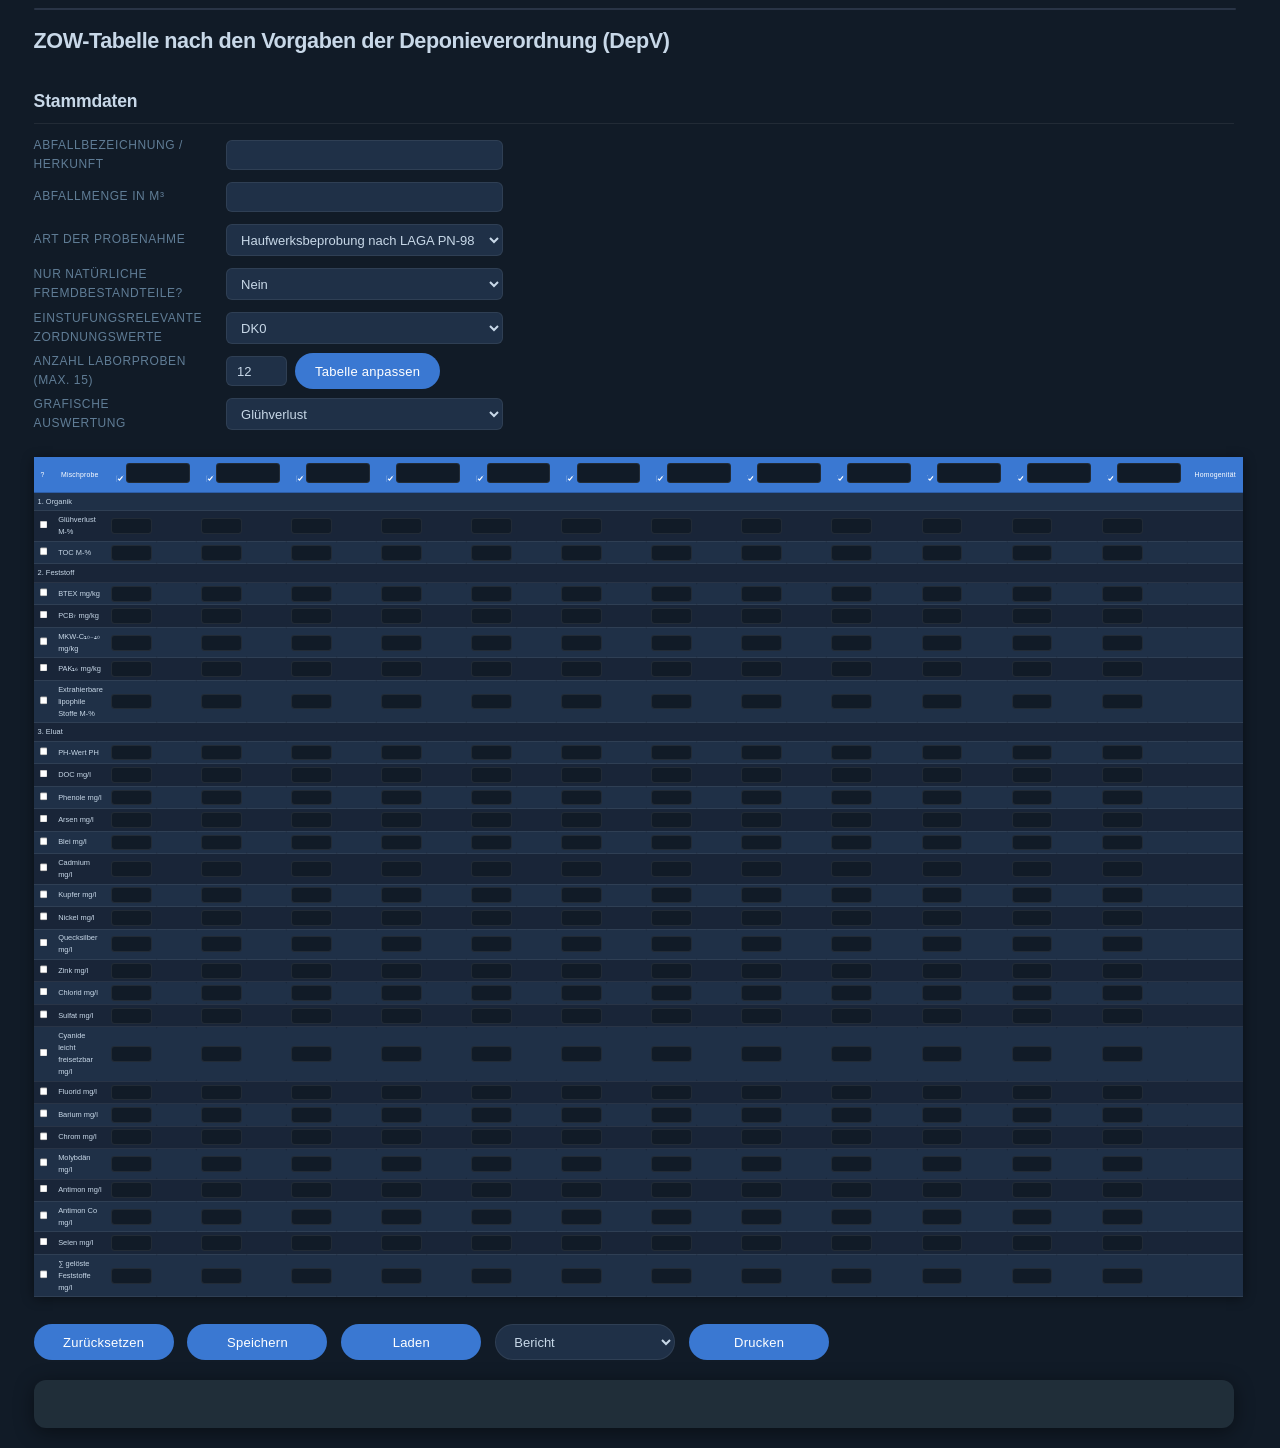
<file: index.html>
﻿<!doctype html>
<html>

<head>
	<meta charset="UTF-8">
	<title>Analyseauswertung - ZOW Tabelle Deponieverordnung (DepV)</title>
	<meta name="description" content="Praktisches Tool zur Auswertung von Bodenproben nach der Deponieverordnung (DepV). Errechnet erforderliche Bodenproben nach LAGA PN98 und berücksichtigt gängige Bewertungsregeln.">
	<meta name="robots" content="index, follow">

	<meta name="google-site-verification" content="JPYT7mkg1OmY5AXTMdBjN4YqVCDvRrTFCp-IMmpR2Fc" />

	<link rel="preconnect" href="https://fonts.googleapis.com">
	<link rel="preconnect" href="https://fonts.gstatic.com" crossorigin>
	<link href="https://fonts.googleapis.com/css2?family=Open+Sans:wght@300&display=swap" rel="stylesheet">
	<link rel="stylesheet" type="text/css" href="./style/style.css">
	<link rel="stylesheet" type="text/css" href="./style/printBericht.css" id="printsheet">
	<script src='https://cdn.plot.ly/plotly-2.27.0.min.js'></script>
	<script src="./scripts/graphicAusw.js"></script>

</head>

<body  style="padding-left:2%">

	<nav id="nav">
	</nav>

	<header>
		<p>
			<h1>ZOW-Tabelle nach den Vorgaben der Deponieverordnung (DepV)</h1>
		</p>
	</header>

	<main>

	<div id="StammdatenHeadline"></div>
	<div class="DontPrint">
	<h2>Stammdaten</h2>


	<div class="StammdatenContainer">
	<div class="StammdatenContainer">

	<label class="MainOptionsLabel" for="Abfallbezeichnung">Abfallbezeichnung / Herkunft</label>
	<input class="Stammdatgeninput" id="Abfallbezeichnung"></input>

	<label class="MainOptionsLabel" for="Abfallmenge">Abfallmenge in m³</label>
	<input class="Stammdatgeninput" id="Abfallmenge" type="number" min="0"></input>

	<label class="MainOptionsLabel" for="Probenahme">Art der Probenahme</label>
	<select class="StammdatenDropdown" name="Bodenart" id="Probenahme" onchange="ausw()">
		<option value="0">Haufwerksbeprobung nach LAGA PN-98</option>
		<option value="1">Schurfbeprobung nach DIN 19698-6</option>
		<option value="2">Andere / Voruntersuchung</option>
	</select>


	<label class="MainOptionsLabel" for="TOC">Nur natürliche Fremdbestandteile?</label>
	<select class="StammdatenDropdown" name="TOC" id="TOC" onchange="ausw()">
		<option value="0">Nein</option>
		<option value="1">Ja</option>

	</select>


	<label class="MainOptionsLabel" for="ZW">Einstufungsrelevante Zordnungswerte</label>
	<select class="StammdatenDropdown" name="ZW" id="ZW" onchange="ausw()">
		<option value="0">DK0</option>
		<option value="I">DKI</option>
		<option value="II">DKII</option>
		<option value="III">DKIII</option>

	</select>

	<label class="MainOptionsLabel" for="SampleCount">Anzahl Laborproben (max. 15)</label>
	<div>
		<input class="Stammdatgeninput" id="SampleCount" type="number" min="1" max="15" value="12">
		<button onclick="resizeTable(parseInt(document.getElementById('SampleCount').value))">Tabelle anpassen</button>
	</div>

	<label class="GraphicOptions" for="GO">Grafische Auswertung</label>
	<select class="StammdatenDropdown" name="GO" id="GO" onchange="graphicAusw()">

	</select>


	</div>
	<div id='myDiv' style="width:750px;margin-left:100px">
	</div>
	</div>
	</div>
	<br class="DontPrint">

	<div id="app">
	</div>


	<div class="DontPrint"> <br>
	<button onclick="reset()">Zurücksetzen</button>

	<button onclick="saveData()">Speichern</button>

	<button onclick="loadData()">Laden</button>

	<select class="DruckDropdown" name="DruckOpt" id="DruckOpt" onchange="changeprintSheet()">
		<option value="printBericht.css">Bericht</option>
		<option value="printZOW.css">ZOW-Tabelle</option>
	</select>

	<button onclick="window.print();">Drucken</button>

	</div>

	<div id="Bericht" style="color:black; background:#202e39" class="Bericht"></div>


	<script src="./scripts/ParameterDepV.js"></script>
	<script src="./scripts/Paralist.js"></script>
	<script src="./scripts/init.js"></script>
	<script src="./scripts/homogen.js"></script>
	<script src="./scripts/PN98.js"></script>
	<script src="./scripts/DIN.js"></script>
	<script src="./scripts/colordic.js"></script>
	<script src="./scripts/print.js"></script>
	<script src="./scripts/save.js"></script>
	<script src="./scripts/load.js"></script>
	<script src="./scripts/ausw.js"></script>

	</main>

</body>



</html>
</file>
<file: style/style.css>
/* ═══════════════════════════════════════════════════════════
   Design Tokens
═══════════════════════════════════════════════════════════ */
:root {
  --bg:           #111b27;
  --bg-surface:   #192538;
  --bg-elevated:  #1f3047;
  --bg-hover:     #273d58;
  --accent:       #3a78d2;
  --accent-dim:   #2d5ea8;
  --text:         #c8d8e8;
  --text-muted:   #607d96;
  --border:       rgba(255, 255, 255, 0.07);
  --radius-sm:    6px;
  --radius-md:    12px;
  --radius-lg:    22px;
  --shadow-sm:    0 2px 8px rgba(0, 0, 0, 0.35);
  --shadow-md:    0 4px 20px rgba(0, 0, 0, 0.45);
}

/* ═══════════════════════════════════════════════════════════
   Base & Typography
═══════════════════════════════════════════════════════════ */
body {
  font-family: 'IBM Plex Sans', sans-serif;
  font-size: 14px;
  font-weight: 400;
  line-height: 1.6;
  padding-left: 2%;
  padding-right: 3%;
  background-color: var(--bg);
  color: var(--text);
}

h1 {
  font-size: 1.35rem;
  font-weight: 600;
  letter-spacing: -0.02em;
  color: var(--text);
  margin: 0;
}

h2 {
  font-size: 1.1rem;
  font-weight: 600;
  letter-spacing: -0.01em;
  color: var(--text);
  margin-top: 28px;
  margin-bottom: 12px;
  padding-bottom: 8px;
  border-bottom: 1px solid var(--border);
}

h3 {
  font-size: 0.72rem;
  font-weight: 600;
  letter-spacing: 0.08em;
  text-transform: uppercase;
  color: var(--text-muted);
  margin-top: 20px;
  margin-bottom: 8px;
}

a {
  color: var(--text);
  text-decoration: none;
}

/* ═══════════════════════════════════════════════════════════
   Navigation
═══════════════════════════════════════════════════════════ */
nav {
  background-color: var(--bg-surface);
  border-radius: var(--radius-lg);
  width: 100%;
  border: 1px solid var(--border);
}

nav img {
  float: left;
  padding-right: 20px;
}

nav ul {
  list-style-type: none;
  margin: 0;
  padding: 0;
  overflow: hidden;
  background-color: var(--bg-surface);
  border-radius: var(--radius-lg);
  box-shadow: var(--shadow-md);
}

nav ul li {
  float: left;
}

nav ul li a {
  display: block;
  color: var(--text);
  text-align: center;
  padding: 14px 16px;
  text-decoration: none;
  height: 50px;
  font-weight: 500;
  transition: background-color 0.15s;
}

nav li a:hover {
  background-color: var(--bg-hover);
}

li.dropdown {
  display: inline-block;
}

.dropdown-content {
  display: none;
  position: absolute;
  background-color: var(--bg-surface);
  min-width: 160px;
  box-shadow: var(--shadow-md);
  z-index: 1;
  border-radius: var(--radius-md);
  border: 1px solid var(--border);
}

.dropdown-content a {
  color: var(--text);
  padding: 12px 16px;
  text-decoration: none;
  display: block;
  text-align: left;
  transition: background-color 0.15s;
}

.dropdown-content a:hover {
  background-color: var(--bg-hover);
  border-radius: var(--radius-md);
}

.dropdown:hover .dropdown-content {
  display: block;
  border-radius: var(--radius-md);
}

/* ═══════════════════════════════════════════════════════════
   Details / Summary
═══════════════════════════════════════════════════════════ */
details {
  background-color: var(--bg-elevated);
  margin: 8px;
  border-radius: var(--radius-sm);
  border: 1px solid var(--border);
}

summary {
  background-color: var(--accent);
  color: white;
  border-radius: var(--radius-sm);
  padding: 8px 14px;
  font-weight: 500;
  letter-spacing: 0.02em;
  cursor: pointer;
  user-select: none;
  transition: background-color 0.15s;
}

summary:hover {
  background-color: var(--accent-dim);
}

/* ═══════════════════════════════════════════════════════════
   Data Table (Eingabetabelle)
═══════════════════════════════════════════════════════════ */
table {
  font-size: 13px;
  background-color: var(--bg-surface);
  border-collapse: collapse;
  box-shadow: var(--shadow-md);
}

th {
  text-align: left;
  background-color: var(--accent);
  color: white;
  padding: 10px 12px;
  font-size: 12px;
  font-weight: 500;
  letter-spacing: 0.03em;
  border-bottom: 2px solid var(--accent-dim);
  white-space: nowrap;
}

td {
  padding: 5px 7px;
  border-bottom: 1px solid var(--border);
}

tr:nth-child(even) {
  background-color: var(--bg-elevated);
}

tr:hover {
  background-color: var(--bg-hover);
}

.sortedtablehead :hover {
  cursor: pointer;
  background-color: var(--accent-dim);
}

/* ═══════════════════════════════════════════════════════════
   Buttons
═══════════════════════════════════════════════════════════ */
button {
  height: 36px;
  min-width: 140px;
  padding: 0 20px;
  border-radius: var(--radius-lg);
  background-color: var(--accent);
  color: white;
  border: none;
  font-family: 'IBM Plex Sans', sans-serif;
  font-size: 13px;
  font-weight: 500;
  letter-spacing: 0.02em;
  margin-right: 10px;
  cursor: pointer;
  transition: background-color 0.15s ease, transform 0.1s ease;
}

button:hover {
  background-color: var(--accent-dim);
  transform: translateY(-1px);
}

button:active {
  transform: translateY(0);
}

/* ═══════════════════════════════════════════════════════════
   Inputs & Selects (allgemein)
═══════════════════════════════════════════════════════════ */
input {
  height: 28px;
  border-radius: var(--radius-sm);
  border: 1px solid var(--border);
  background-color: var(--bg-elevated);
  color: var(--text);
  font-family: 'IBM Plex Sans', sans-serif;
  font-size: 13px;
  padding: 0 10px;
  transition: border-color 0.15s, box-shadow 0.15s;
}

input:focus {
  outline: none;
  border-color: var(--accent);
  box-shadow: 0 0 0 3px rgba(58, 120, 210, 0.2);
}

select {
  height: 32px;
  border-radius: var(--radius-sm);
  border: 1px solid var(--border);
  background-color: var(--bg-elevated);
  color: var(--text);
  font-family: 'IBM Plex Sans', sans-serif;
  font-size: 13px;
  padding: 0 10px;
  cursor: pointer;
  transition: border-color 0.15s;
}

select:focus {
  outline: none;
  border-color: var(--accent);
}

input[type="checkbox"] {
  cursor: pointer;
  accent-color: var(--accent);
  width: 15px;
  height: 15px;
}

/* ═══════════════════════════════════════════════════════════
   Messwert-Eingaben (in der Parametertabelle)
═══════════════════════════════════════════════════════════ */
.MWEingabeLabel {
  width: 64px;
}

.MWEingabe {
  width: 56px;
  height: 24px;
  font-family: 'IBM Plex Mono', monospace;
  font-size: 12px;
  border-radius: var(--radius-sm);
  border: 1px solid var(--border);
  background-color: var(--bg);
  color: var(--text);
  text-align: right;
  padding: 0 6px;
}

.MWEingabe:focus {
  outline: none;
  border-color: var(--accent);
  box-shadow: 0 0 0 2px rgba(58, 120, 210, 0.2);
}

.MWEingabe:disabled {
  opacity: 0.2;
  cursor: not-allowed;
}

/* Probenbezeichnung Textarea in der Spaltenheader */
.MPHead {
  width: 96px;
  background-color: var(--bg);
  border: 1px solid var(--border);
  color: var(--text);
  font-family: 'IBM Plex Sans', sans-serif;
  font-size: 12px;
  border-radius: var(--radius-sm);
  padding: 4px 6px;
  resize: none;
}

.MPHead:focus {
  outline: none;
  border-color: var(--accent);
}

/* Ergebnis-Labels — Farbe kommt dynamisch per JS, hier nur Typografie */
.ErgLabel {
  font-family: 'IBM Plex Mono', monospace;
  font-size: 10px;
  font-weight: 500;
  text-align: center;
  border-radius: 4px;
  padding: 2px 3px;
  letter-spacing: 0.02em;
}

/* ═══════════════════════════════════════════════════════════
   Stammdaten-Bereich
═══════════════════════════════════════════════════════════ */
.StammdatenContainer {
  width: 100%;
  display: grid;
  align-items: center;
  grid-template-columns: 1fr 1fr;
  gap: 4px 20px;
}

.MainOptionsLabel,
.GraphicOptions {
  font-size: 12px;
  font-weight: 500;
  color: var(--text-muted);
  letter-spacing: 0.05em;
  text-transform: uppercase;
}

.StammdatenDropdown {
  margin: 4px;
}

.Stammdatgeninput {
  margin: 4px;
}

/* ═══════════════════════════════════════════════════════════
   Bericht-Bereich (weißer Report-Container)
   — Farben in .ErgLabel bleiben durch JS-Inline-Styles erhalten
═══════════════════════════════════════════════════════════ */
#Bericht {
  border-radius: var(--radius-md);
  padding: 24px;
  margin: 20px 0;
  box-shadow: var(--shadow-md);
}

/* Tabellen im Bericht — dunkler Hintergrund, weißer Text */
.BerichtTabelle {
  color: white;
  margin-bottom: 4px;
}

/* ═══════════════════════════════════════════════════════════
   Diverses
═══════════════════════════════════════════════════════════ */
.GridContainer {
  display: grid;
  grid-template-columns: 1fr 1fr;
  grid-template-rows: 1fr 1fr;
}

.Griditem {
  background-color: var(--accent);
  margin: 10px;
  border-radius: var(--radius-lg);
  box-shadow: var(--shadow-sm);
  text-align: left;
  padding: 10px;
}

.DruckDropdown {
  height: 36px;
  width: 180px;
  border-radius: var(--radius-lg);
  background-color: var(--bg-elevated);
  color: var(--text);
  border: 1px solid var(--border);
  font-family: 'IBM Plex Sans', sans-serif;
  font-size: 13px;
  padding: 0 14px;
  margin-right: 10px;
  cursor: pointer;
}

#Probenrechner {
  border-radius: var(--radius-md);
  box-shadow: var(--shadow-sm);
  font-size: 14px;
  background-color: var(--accent);
}

/* Stammdaten-Header ist nur für den Druck sichtbar */
#StammdatenHeadline {
  display: none;
}

/* Zoom wird per JS gesetzt (updateTableZoom), kein overflow nötig */
#app {
  padding-bottom: 8px;
}

math {
  font-size: 20px;
}

.mySlides {
  width: 750px;
}

/* ═══════════════════════════════════════════════════════════
   Drag & Drop (Spalten tauschen)
═══════════════════════════════════════════════════════════ */
th[draggable="true"] {
  cursor: grab;
  transition: background-color 0.15s, opacity 0.15s;
}

th[draggable="true"]:hover {
  background-color: var(--accent-dim);
}

th.th-dragging {
  opacity: 0.35;
  cursor: grabbing;
}

th.th-drag-over {
  background-color: #1a5db0;
  outline: 2px dashed rgba(255, 255, 255, 0.6);
  outline-offset: -3px;
}
</file>
<file: style/printBericht.css>
@media print {

/* ─── Seite ─────────────────────────────────────────────── */
@page {
  size: A4 portrait;
  margin: 15mm 12mm;
}

.pagebreak { page-break-before: always; }

/* ─── Dark-Theme-Variablen für den Druck überschreiben ──────
   Alle var()-Regeln aus style.css greifen automatisch auf
   die hellen Werte zurück. Inline-Styles (Ergebnis-Label-
   Farben) werden dabei NICHT überschrieben, da kein
   !important auf td/tr verwendet wird.
────────────────────────────────────────────────────────── */
:root {
  --bg:          white;
  --bg-surface:  white;
  --bg-elevated: #f0f3f6;
  --bg-hover:    white;
  --accent:      #ccd5e3;
  --accent-dim:  #b0bfcf;
  --text:        black;
  --text-muted:  #444;
  --border:      #bbb;
}

/* ─── Basis ──────────────────────────────────────────────── */
body {
  -webkit-print-color-adjust: exact !important;
  print-color-adjust: exact !important;
  background: white !important;
  color: black !important;
  font-family: 'IBM Plex Sans', sans-serif;
  font-size: 9pt;
  padding: 0 !important;
  margin: 0 !important;
}

a { color: black; }

h2 {
  font-size: 12pt;
  font-weight: 600;
  color: black;
  border-bottom: 0.5pt solid #aaa;
  margin: 10pt 0 5pt;
}

h3 {
  font-size: 8pt;
  font-weight: 600;
  color: #333;
  text-transform: uppercase;
  letter-spacing: 0.06em;
  margin: 8pt 0 3pt;
}

math { font-size: 9pt; }

/* ─── Elemente ausblenden ────────────────────────────────── */
nav, header, button, .DontPrint, #app, h1, #myDiv, #StammdatenHeadline {
  display: none !important;
}

/* ─── Stammdaten-Header einblenden ───────────────────────── */
#StammdatenHeadline {
  display: block;
}

/* ─── Bericht-Container ──────────────────────────────────── */
#Bericht {
  border-radius: 0 !important;
  box-shadow: none !important;
  padding: 0 !important;
  margin: 0 !important;
}

/* ─── Tabellen ────────────────────────────────────────────── */
table {
  font-size: 8pt;
  border-collapse: collapse;
  width: 100%;
  box-shadow: none !important;
}

/* th nutzt var(--accent) → wird oben zu #ccd5e3 (hellgrau) */
th {
  color: black;           /* var() liefert kein color, muss explizit sein */
  border: 0.5pt solid #888;
  font-size: 8pt;
  padding: 4pt 5pt;
}

td {
  color: black;
  border: 0.5pt solid #ccc;
  padding: 3pt 5pt;
  /* kein background hier — var(--bg-surface/elevated) greifen */
}

/* ─── Ergebnis-Labels: Farbe bleibt (kein !important auf bg) */
/* inline style="background-color:..." aus JS gewinnt automatisch */
td[style*="background-color"] {
  -webkit-print-color-adjust: exact !important;
  print-color-adjust: exact !important;
  color: white;
}

}
</file>
